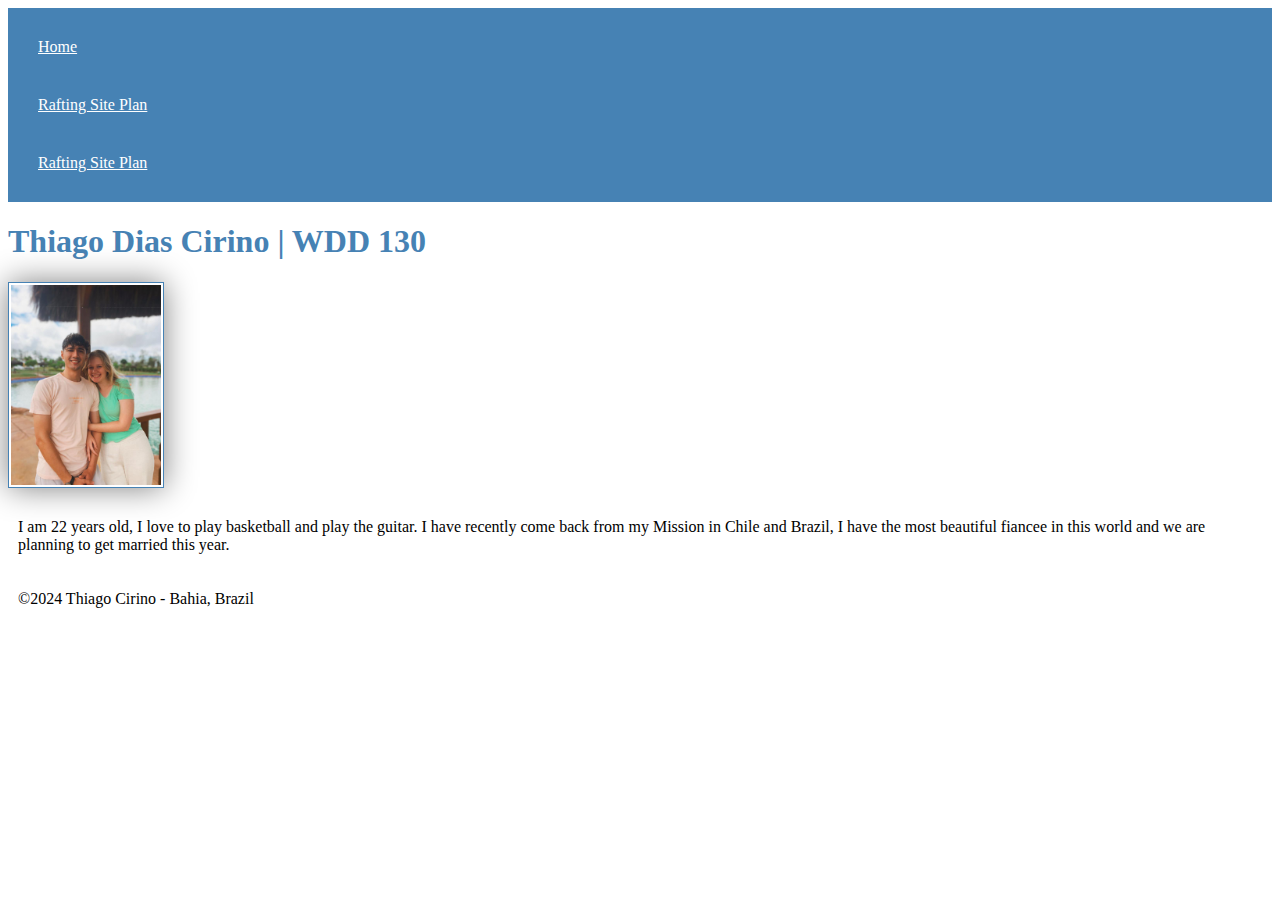
<file: index.html>
<!DOCTYPE html>
<html lang="en">
<head>
    <meta charset="UTF-8">
    <meta name="viewport" content="width=device-width, initial-scale=1.0">
    <title>Thiago Dias Cirino | WDD 130</title>
    <link href="styles/style.css" rel="stylesheet" />
</head>
<body>
    <header>
        <nav>
            <a href="#">Home</a>
            <a href="wwr/">Rafting Site Plan</a>
            <a href="wwr/site-plan-rafting.html">Rafting Site Plan</a>
        </nav>
    </header>
    <main>
        <h1>Thiago Dias Cirino | WDD 130</h1>
        <img src="images/profile.png" alt="Hello, my name is Thiago Cirino" width="200">
        <p>I am 22 years old, I love to play basketball and play the guitar. I have recently come back from my Mission in Chile and Brazil, I have the most beautiful fiancee in this world and we are planning to get married this year.</p>
    </main>
    <footer>
        <p>&copy;2024 Thiago Cirino - Bahia, Brazil</p>
    </footer>
</body>
</html>
</file>
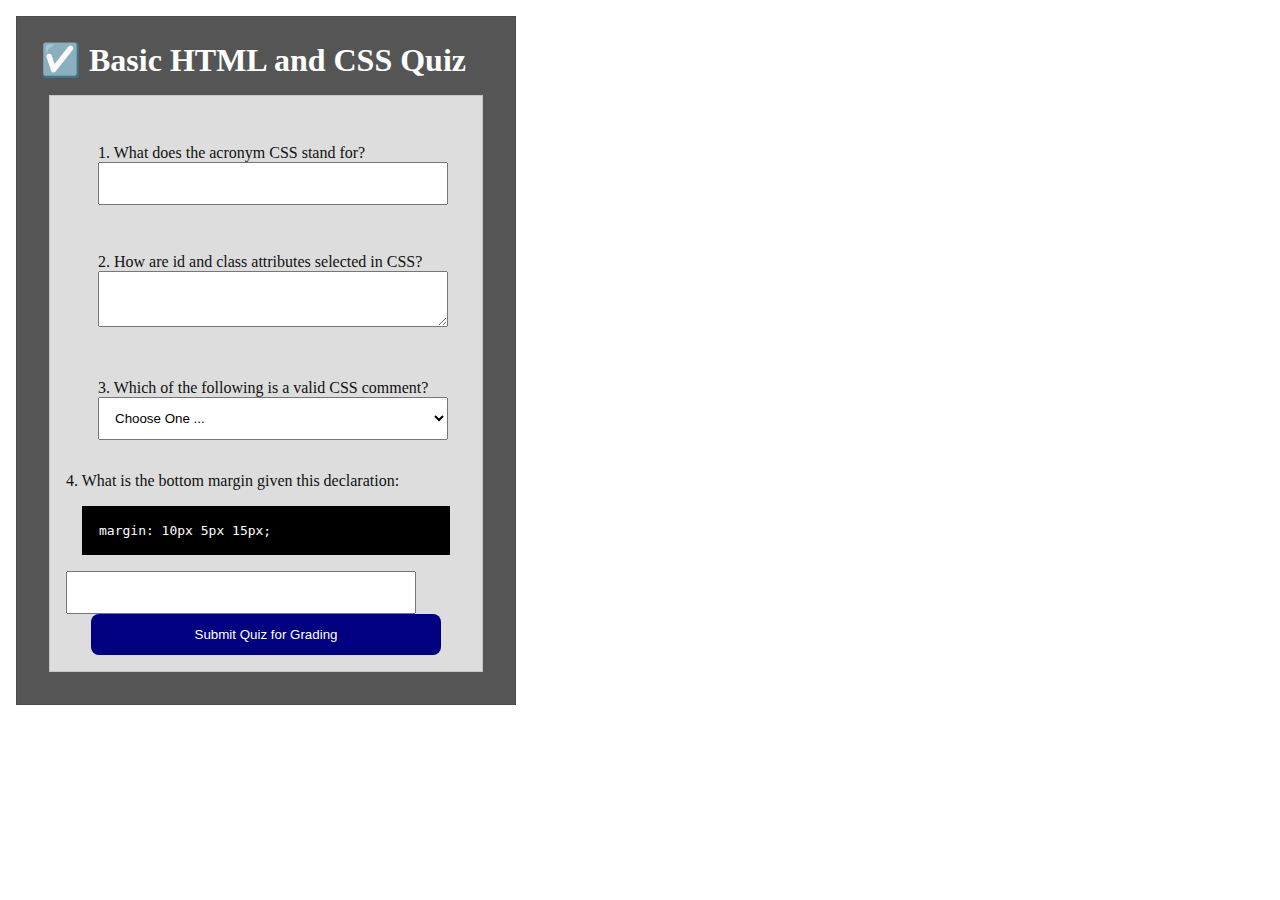
<file: week05/quiz.html>
<!DOCTYPE html>
<html lang="en">

<head>
    <meta charset="UTF-8">
    <meta name="viewport" content="width=device-width, initial-scale=1.0">
    <title>Basic Quiz Form</title>
    <link rel="stylesheet" href="styles/quiz.css">
</head>

<body>
    <main class="box">
        <h1>☑️ Basic HTML and CSS Quiz</h1>
        <form class="box">
            <div class="quiz-item box">
                <label for="q1">1. What does the acronym CSS stand for?</label>
                <input type="text" id="q1" name="q1">
            </div>
            <div class="quiz-item box">
                <label for="q2">2. How are id and class attributes selected in CSS?</label>
                <textarea id="q2" name="q2"></textarea>
            </div>
            <div class="quiz-item box">
                <label for="q3">3. Which of the following is a valid CSS comment?</label>
                <select id="q3" name="q3">
                    <option value="" selected disabled>Choose One ...</option>
                    <option value="a">A. &lt;!-- This is a comment --&gt;</option>
                    <option value="b">B. /* This is a comment */</option>
                    <option value="c">C. // This is a comment</option>
                </select>
            </div>
            <div class="quiz-item">
                <label for="q4">4. What is the bottom margin given this declaration:</label>
                <code class="box">margin: 10px 5px 15px;</code>
                <input type="number" id="q4" name="q4">
            </div>
            <button type="submit">Submit Quiz for Grading</button>
        </form>
    </main>
</body>

</html>
</file>
<file: styles/style.css>
nav {
    background-color: steelblue;
    padding: 10px;
}

nav a{
    color: white;
    padding: 20px;
    display: block;
}

h1{
    color: steelblue;
}

img{
    width: 150px;
    height: auto;
    border: 1px solid steelblue;
    padding: 2px;
    box-shadow: 0 0 30px gray;
}

p{
    padding: 10px;
}
</file>
<file: week05/styles/quiz.css>
* {
    margin: 0;
    padding: 0;
    box-sizing: border-box;
}

main {
    max-width: 500px;
    
    background-color: #555;
    color: #fff;
}

h1 {
    margin: .5rem;
}

form {
    
    background-color: #ddd;
    color: #111;
}

input,
textarea,
select,
button {
    padding: .75rem;
    width: 350px;
}

button {
    background-color: navy;
    color: #fff;
    margin: 0 auto;
    display: block;
    border-radius: .5rem;
    border: 1px solid rgb(0 0 0 / 10%);
}

code {
    display: block;
    background-color: #000;
    color: #fff;
}

.box {
    margin: 1rem;
    border: 1px solid rgb(0 0 0 / 10%);
    padding: 1rem;
}

.quiz-item {
    border: none;
}
</file>
